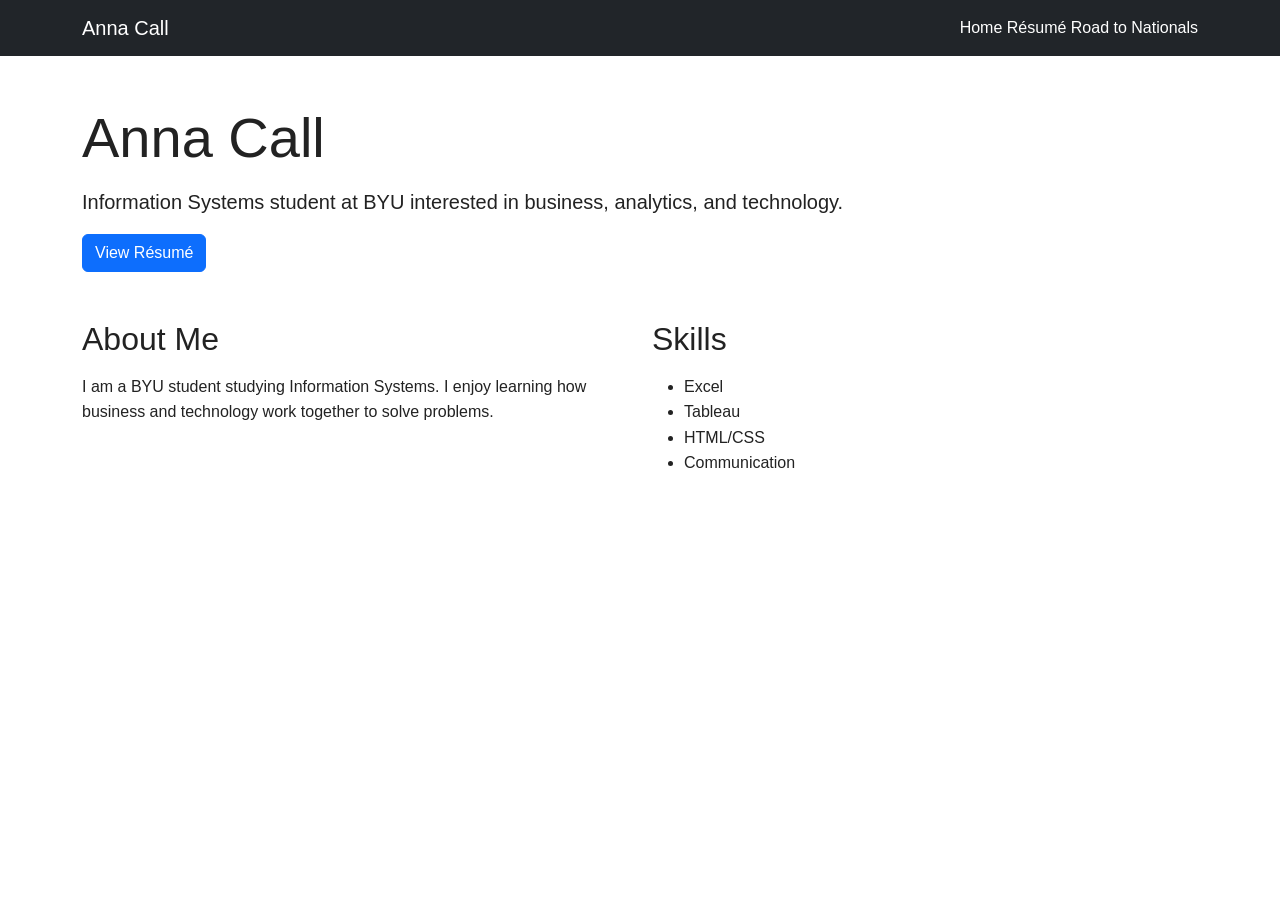
<file: Is-201-Final/index.html>
<!DOCTYPE html>
<html lang="en">
<head>
  <meta charset="UTF-8">
  <meta name="viewport" content="width=device-width, initial-scale=1.0">
  <title>Anna Call | Home</title>
  <link rel="preconnect" href="https://cdn.jsdelivr.net">
  <link href="https://cdn.jsdelivr.net/npm/bootstrap@5.3.3/dist/css/bootstrap.min.css" rel="stylesheet">
  <link rel="stylesheet" href="css/styles.css">
</head>
<body>

  <nav class="navbar navbar-expand-lg navbar-dark bg-dark">
    <div class="container">
      <a class="navbar-brand" href="index.html">Anna Call</a>
      <div>
        <a class="nav-link d-inline text-white" href="index.html">Home</a>
        <a class="nav-link d-inline text-white" href="resume.html">Résumé</a>
<a class="nav-link d-inline text-white" href="scratch.html">Road to Nationals</a>      </div>
    </div>
  </nav>

  <header class="container py-5">
    <h1 class="display-4">Anna Call</h1>
    <p class="lead">Information Systems student at BYU interested in business, analytics, and technology.</p>
    <a href="resume.html" class="btn btn-primary">View Résumé</a>
  </header>

  <section class="container pb-5">
    <div class="row">
      <div class="col-md-6">
        <h2>About Me</h2>
        <p>I am a BYU student studying Information Systems. I enjoy learning how business and technology work together to solve problems.</p>
      </div>
      <div class="col-md-6">
        <h2>Skills</h2>
        <ul>
          <li>Excel</li>
          <li>Tableau</li>
          <li>HTML/CSS</li>
          <li>Communication</li>
        </ul>
      </div>
    </div>
  </section>

</body>
</html>
</file>
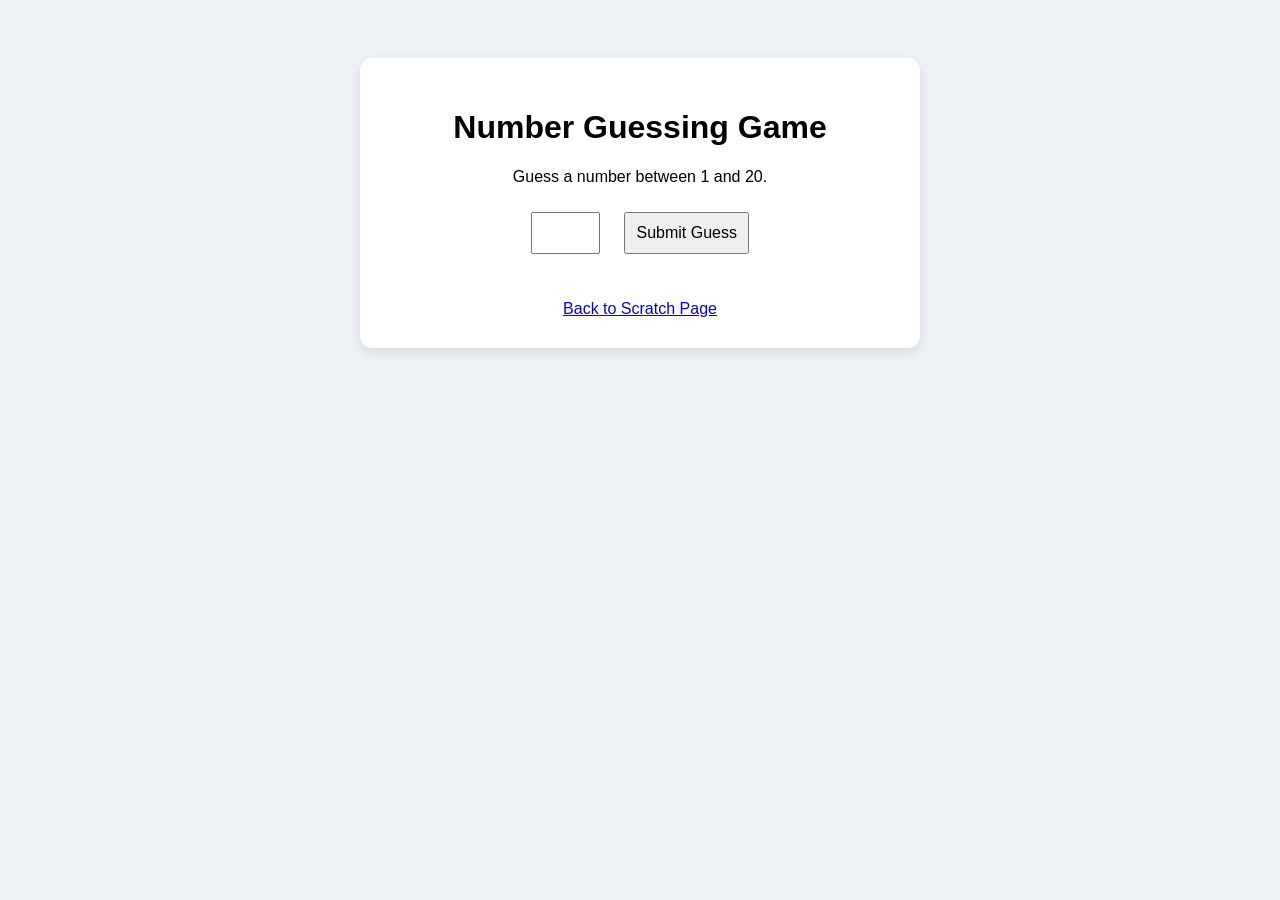
<file: Is-201-Final/app.html>
<!DOCTYPE html>
<html lang="en">
<head>
  <meta charset="UTF-8">
  <meta name="viewport" content="width=device-width, initial-scale=1.0">
  <title>Guessing Game</title>
  <style>
    body {
      font-family: Arial, sans-serif;
      background: #eef2f7;
      text-align: center;
      padding: 50px;
    }

    .app-box {
      background: white;
      max-width: 500px;
      margin: auto;
      padding: 30px;
      border-radius: 12px;
      box-shadow: 0 4px 12px rgba(0,0,0,0.1);
    }

    input, button {
      padding: 10px;
      margin: 10px;
      font-size: 1rem;
    }

    a {
      display: inline-block;
      margin-top: 20px;
    }
  </style>
</head>
<body>
  <div class="app-box">
    <h1>Number Guessing Game</h1>
    <p>Guess a number between 1 and 20.</p>

    <input type="number" id="guessInput" min="1" max="20">
    <button onclick="checkGuess()">Submit Guess</button>

    <p id="message"></p>

    <a href="scratch.html">Back to Scratch Page</a>
  </div>

  <script>
    const secretNumber = Math.floor(Math.random() * 20) + 1;

    function checkGuess() {
      const guess = Number(document.getElementById("guessInput").value);
      const message = document.getElementById("message");

      if (guess === secretNumber) {
        message.textContent = "Correct! You guessed the number.";
      } else if (guess < secretNumber) {
        message.textContent = "Too low. Try again.";
      } else {
        message.textContent = "Too high. Try again.";
      }
    }
  </script>
</body>
</html>
</file>
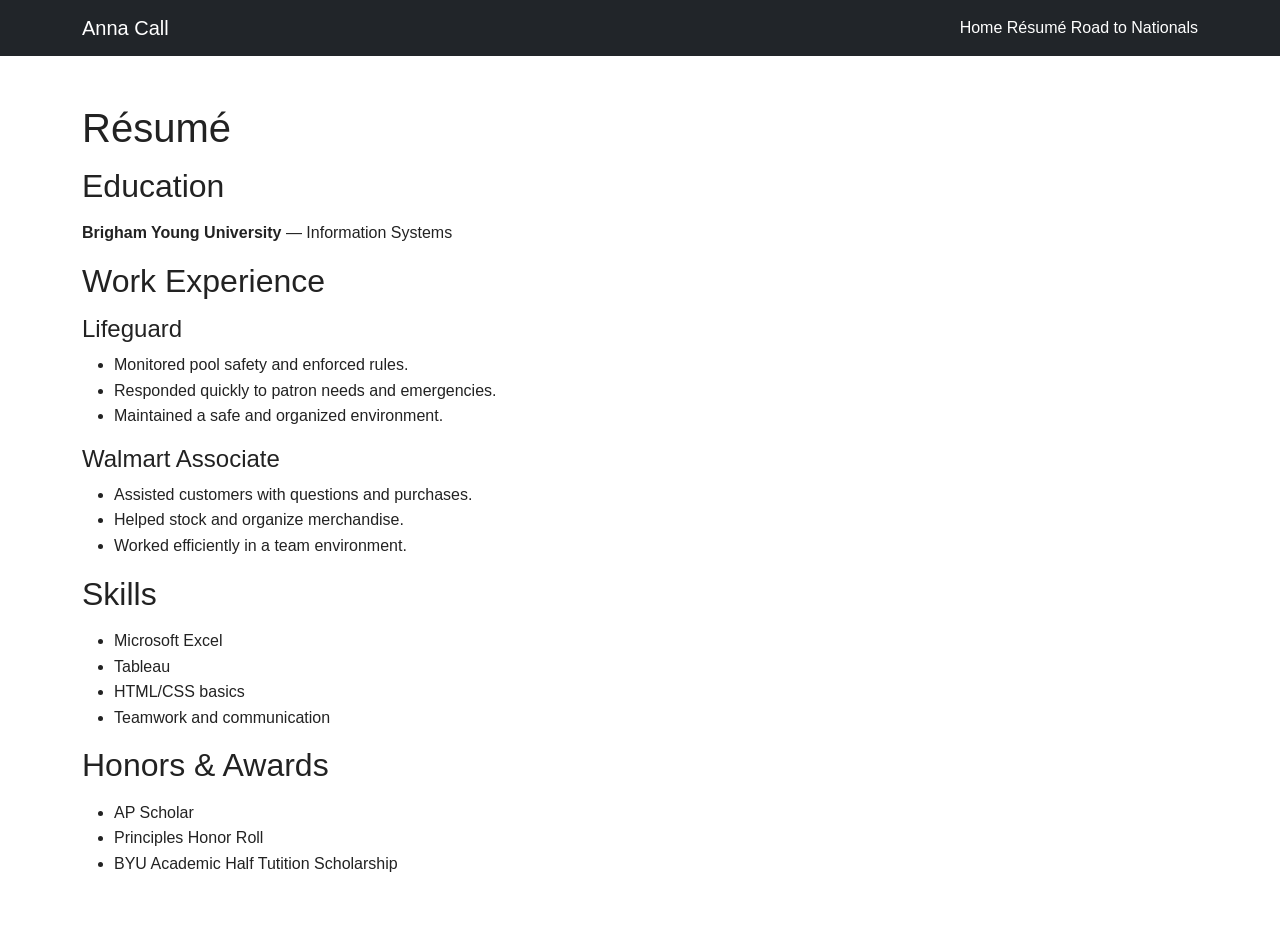
<file: Is-201-Final/resume.html>
<!DOCTYPE html>
<html lang="en">
<head>
  <meta charset="UTF-8">
  <meta name="viewport" content="width=device-width, initial-scale=1.0">
  <title>Anna Call | Résumé</title>
  <link rel="preconnect" href="https://cdn.jsdelivr.net">
  <link href="https://cdn.jsdelivr.net/npm/bootstrap@5.3.3/dist/css/bootstrap.min.css" rel="stylesheet">
  <link rel="stylesheet" href="css/styles.css">
</head>
<body>

  <nav class="navbar navbar-expand-lg navbar-dark bg-dark">
    <div class="container">
      <a class="navbar-brand" href="index.html">Anna Call</a>
      <div>
        <a class="nav-link d-inline text-white" href="index.html">Home</a>
        <a class="nav-link d-inline text-white" href="resume.html">Résumé</a>
<a class="nav-link d-inline text-white" href="scratch.html">Road to Nationals</a>      </div>
    </div>
  </nav>

  <main class="container py-5">
    <h1>Résumé</h1>

    <h2>Education</h2>
    <p><strong>Brigham Young University</strong> — Information Systems</p>

    <h2>Work Experience</h2>
    <h4>Lifeguard</h4>
    <ul>
      <li>Monitored pool safety and enforced rules.</li>
      <li>Responded quickly to patron needs and emergencies.</li>
      <li>Maintained a safe and organized environment.</li>
    </ul>

    <h4>Walmart Associate</h4>
    <ul>
      <li>Assisted customers with questions and purchases.</li>
      <li>Helped stock and organize merchandise.</li>
      <li>Worked efficiently in a team environment.</li>
    </ul>

    <h2>Skills</h2>
    <ul>
      <li>Microsoft Excel</li>
      <li>Tableau</li>
      <li>HTML/CSS basics</li>
      <li>Teamwork and communication</li>
    </ul>

    <h2>Honors & Awards</h2>
    <ul>
      <li>AP Scholar</li>
      <li>Principles Honor Roll</li>
      <li>BYU Academic Half Tutition Scholarship</li>
    </ul>
  </main>

</body>
</html>
</file>
<file: Is-201-Final/css/styles.css>
body {
  font-family: Arial, sans-serif;
  color: #222;
}

h1, h2 {
  margin-bottom: 15px;
}

p, li {
  font-size: 1rem;
  line-height: 1.6;
}
</file>
